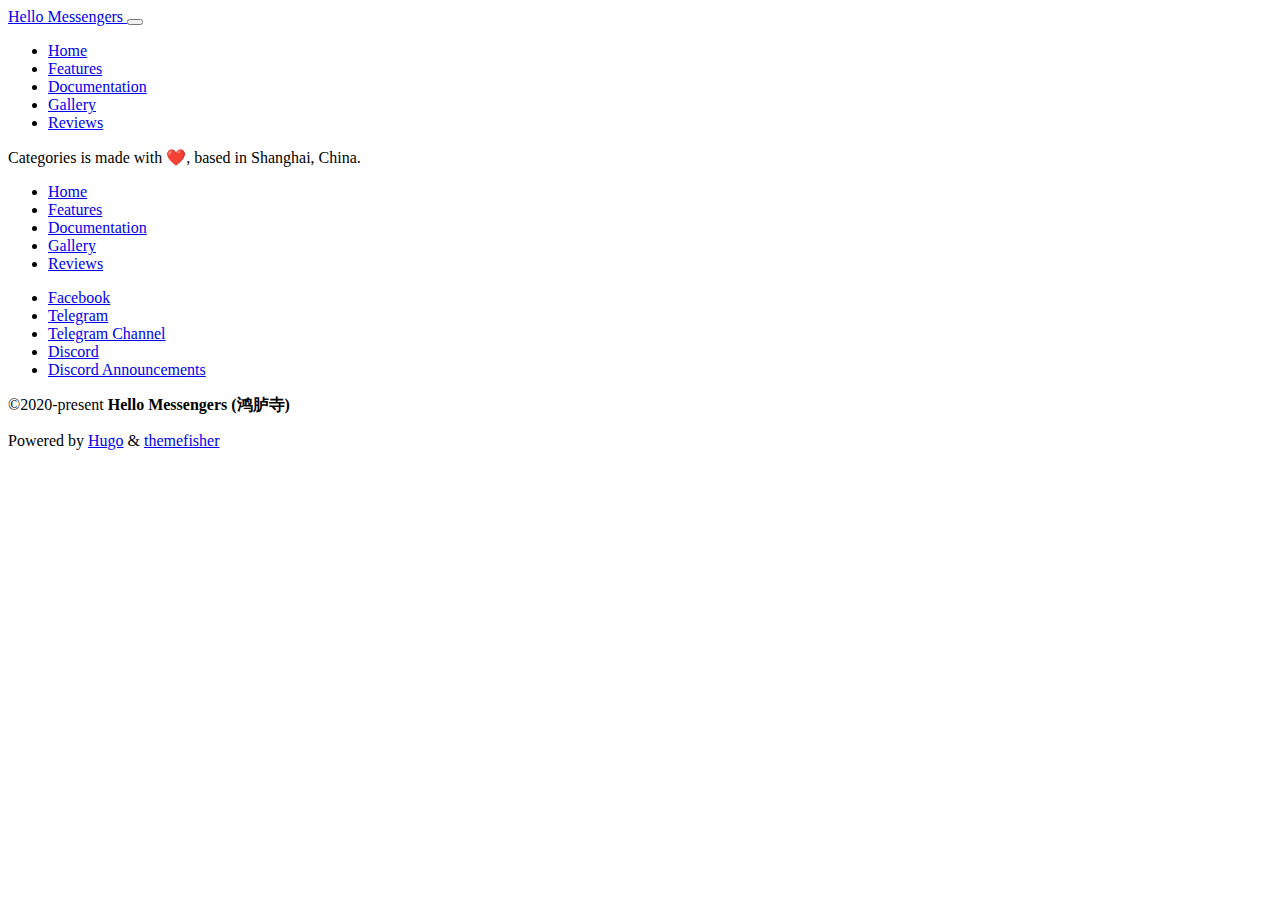
<file: categories/index.html>
<!DOCTYPE html>
<html lang="en"><head>
  <meta charset="utf-8">
  <title>Categories</title>

  <!-- mobile responsive meta -->
  <meta name="viewport" content="width=device-width, initial-scale=1, maximum-scale=1">
  <meta name="description" content="This is meta description">
  <meta name="author" content="Hello Messengers">
  <meta name="generator" content="Hugo 0.82.1" />

  <!-- plugins -->
  
  <link rel="stylesheet" href="https://fonts.googleapis.com/css?family=Droid&#43;Serif:400i%7cSource&#43;Sans&#43;Pro:300,400,600,700 ">
  
  <link rel="stylesheet" href="https://fonts.googleapis.com/css?family=Josefin&#43;Sans:300,400,600,700 ">
  
  <link rel="stylesheet" href="https://hellomessengers.com/css/bootstrap.min.css ">
  
  <link rel="stylesheet" href="https://hellomessengers.com/css/themefisher-fonts.css ">
  
  <link rel="stylesheet" href="https://hellomessengers.com/css/owl.carousel.css ">
  
  <link rel="stylesheet" href="https://hellomessengers.com/css/magnific-popup.css ">
  
  <link rel="stylesheet" href="https://cdn.snipcart.com/themes/v3.0.3/default/snipcart.css ">
  

  <!-- Main Stylesheet -->
  
  <link rel="stylesheet" href="https://hellomessengers.com/style.min.css" media="screen">

  <!--Favicon-->
  <link rel="shortcut icon" href="https://hellomessengers.com/images/favicon.png " type="image/x-icon">
  <link rel="icon" href="https://hellomessengers.com/images/favicon.png " type="image/x-icon">

</head><body id="body">
<!-- preloader start -->
<div class="preloader">
  
</div>
<!-- preloader end -->

<header class="sticky-top bg-white">
  <div class="container">
    <nav class="navbar navbar-expand-lg navbar-light">
      <a class="navbar-brand" href="https://hellomessengers.com/"> Hello Messengers </a>
      <button class="navbar-toggler border-0" type="button" data-toggle="collapse" data-target="#navigation"
        aria-controls="navigation" aria-expanded="false" aria-label="Toggle navigation">
        <span class="navbar-toggler-icon"></span>
      </button>

      <div class="collapse navbar-collapse" id="navigation">
        <ul class="navbar-nav ml-auto text-center text-lg-left">
          <li class="nav-item">
            <a class="nav-link" href="https://hellomessengers.com/">Home</a>
          </li>
          
          <li class="nav-item">
            <a class="nav-link page-scroll" href="#features">Features</a>
          </li>
          
          <li class="nav-item">
            <a class="nav-link page-scroll" href="https://docs.hellomessengers.com/">Documentation</a>
          </li>
          
          <li class="nav-item">
            <a class="nav-link page-scroll" href="#gallery">Gallery</a>
          </li>
          
          <li class="nav-item">
            <a class="nav-link page-scroll" href="#reviews">Reviews</a>
          </li>
          
        </ul>
      </div>
    </nav>
  </div>
</header>



<section class="section">
  <div class="container">
    <div class="row">
      <div class="col-12">
        
      </div>
    </div>
  </div>
</section>

<footer>
  <div class="container text-center">
    <div class="row">
      <div class="col-md-12">
        <div class="block">
          <p class="footer-logo mb-4"> Categories is made with ❤️, based in Shanghai, China. </p>
          <ul class="list-inline footer-menu">
            <li class="list-inline-item">
              <a href="https://hellomessengers.com/">Home</a>
            </li>
            
            <li class="list-inline-item">
              <a class="page-scroll" href="#features">Features</a>
            </li>
            
            <li class="list-inline-item">
              <a class="page-scroll" href="https://docs.hellomessengers.com/">Documentation</a>
            </li>
            
            <li class="list-inline-item">
              <a class="page-scroll" href="#gallery">Gallery</a>
            </li>
            
            <li class="list-inline-item">
              <a class="page-scroll" href="#reviews">Reviews</a>
            </li>
            
          </ul>
          <ul class="list-inline footer-menu footer-social">
            <li class="list-inline-item">
              <a class="page-scroll" href="https://www.facebook.com/hellomessengers" target="_blank">Facebook</a>
            </li>
            <li class="list-inline-item">
              <a class="page-scroll" href="https://t.me/hellomessengers" target="_blank">Telegram</a>
            </li>
            <li class="list-inline-item">
              <a class="page-scroll" href="https://t.me/hellomessengers1" target="_blank">Telegram Channel</a>
            </li>
            <li class="list-inline-item">
              <a class="page-scroll" href="https://discord.gg/ncKTP439Th" target="_blank">Discord</a>
            </li>
            <li class="list-inline-item">
              <a class="page-scroll" href="https://discord.gg/SsNVdbCsb2" target="_blank">Discord Announcements</a>
            </li>
          </ul>
          <p class="copyright-text">&copy;2020-present <strong>Hello Messengers (鸿胪寺)</strong></p>
          <p class="copyright-text">Powered by <a href="https://gohugo.io/">Hugo</a> & <a href="https://www.Themefisher.com/">themefisher</a></p>
        </div>
      </div>
    </div>
  </div>
</footer>



<div hidden id="snipcart" data-api-key="ZDgxY2ZiM2EtMWRmMi00M2ZkLWI1MDAtNzA2MDc0Y2Q1MzJlNjM3MTAzNDIwOTQ1NDA4NjM4"></div>



<script src="https://hellomessengers.com/js/jquery-2.1.1.min.js"></script>

<script src="https://hellomessengers.com/js/bootstrap.min.js"></script>

<script src="https://hellomessengers.com/js/owl.carousel.min.js"></script>

<script src="https://hellomessengers.com/js/jquery.magnific-popup.min.js"></script>

<script src="https://cdn.snipcart.com/themes/v3.0.3/default/snipcart.js"></script>




<script src="https://hellomessengers.com/script.js"></script>



<script>
  (function (i, s, o, g, r, a, m) {
    i['GoogleAnalyticsObject'] = r;
    i[r] = i[r] || function () {
      (i[r].q = i[r].q || []).push(arguments)
    }, i[r].l = 1 * new Date();
    a = s.createElement(o),
      m = s.getElementsByTagName(o)[0];
    a.async = 1;
    a.src = g;
    m.parentNode.insertBefore(a, m)
  })(window, document, 'script', '//www.google-analytics.com/analytics.js', 'ga');
  ga('create', 'UA-56930228-4', 'auto');
  ga('send', 'pageview');
</script>

</body>
</html>
</file>
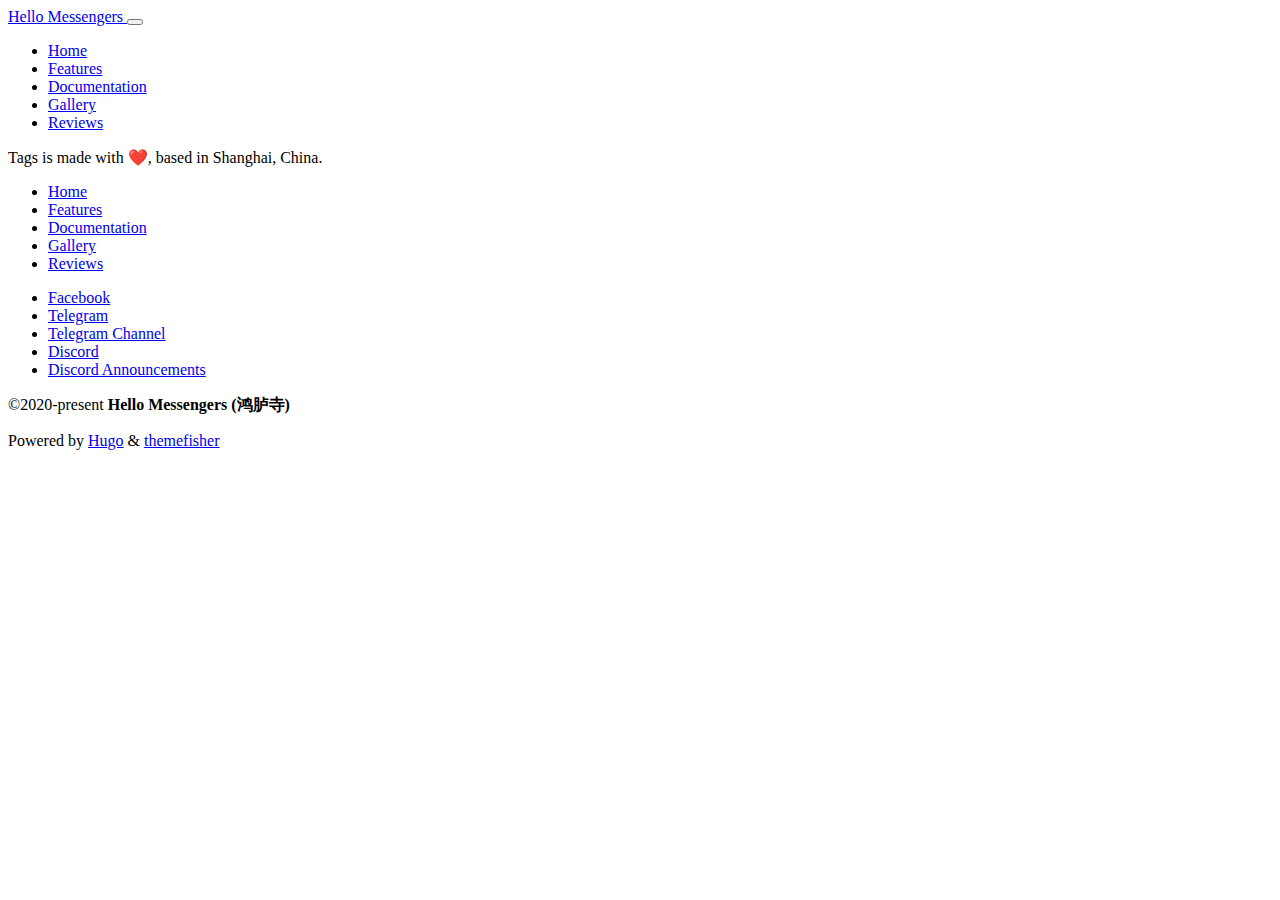
<file: tags/index.html>
<!DOCTYPE html>
<html lang="en"><head>
  <meta charset="utf-8">
  <title>Tags</title>

  <!-- mobile responsive meta -->
  <meta name="viewport" content="width=device-width, initial-scale=1, maximum-scale=1">
  <meta name="description" content="This is meta description">
  <meta name="author" content="Hello Messengers">
  <meta name="generator" content="Hugo 0.82.1" />

  <!-- plugins -->
  
  <link rel="stylesheet" href="https://fonts.googleapis.com/css?family=Droid&#43;Serif:400i%7cSource&#43;Sans&#43;Pro:300,400,600,700 ">
  
  <link rel="stylesheet" href="https://fonts.googleapis.com/css?family=Josefin&#43;Sans:300,400,600,700 ">
  
  <link rel="stylesheet" href="https://hellomessengers.com/css/bootstrap.min.css ">
  
  <link rel="stylesheet" href="https://hellomessengers.com/css/themefisher-fonts.css ">
  
  <link rel="stylesheet" href="https://hellomessengers.com/css/owl.carousel.css ">
  
  <link rel="stylesheet" href="https://hellomessengers.com/css/magnific-popup.css ">
  
  <link rel="stylesheet" href="https://cdn.snipcart.com/themes/v3.0.3/default/snipcart.css ">
  

  <!-- Main Stylesheet -->
  
  <link rel="stylesheet" href="https://hellomessengers.com/style.min.css" media="screen">

  <!--Favicon-->
  <link rel="shortcut icon" href="https://hellomessengers.com/images/favicon.png " type="image/x-icon">
  <link rel="icon" href="https://hellomessengers.com/images/favicon.png " type="image/x-icon">

</head><body id="body">
<!-- preloader start -->
<div class="preloader">
  
</div>
<!-- preloader end -->

<header class="sticky-top bg-white">
  <div class="container">
    <nav class="navbar navbar-expand-lg navbar-light">
      <a class="navbar-brand" href="https://hellomessengers.com/"> Hello Messengers </a>
      <button class="navbar-toggler border-0" type="button" data-toggle="collapse" data-target="#navigation"
        aria-controls="navigation" aria-expanded="false" aria-label="Toggle navigation">
        <span class="navbar-toggler-icon"></span>
      </button>

      <div class="collapse navbar-collapse" id="navigation">
        <ul class="navbar-nav ml-auto text-center text-lg-left">
          <li class="nav-item">
            <a class="nav-link" href="https://hellomessengers.com/">Home</a>
          </li>
          
          <li class="nav-item">
            <a class="nav-link page-scroll" href="#features">Features</a>
          </li>
          
          <li class="nav-item">
            <a class="nav-link page-scroll" href="https://docs.hellomessengers.com/">Documentation</a>
          </li>
          
          <li class="nav-item">
            <a class="nav-link page-scroll" href="#gallery">Gallery</a>
          </li>
          
          <li class="nav-item">
            <a class="nav-link page-scroll" href="#reviews">Reviews</a>
          </li>
          
        </ul>
      </div>
    </nav>
  </div>
</header>



<section class="section">
  <div class="container">
    <div class="row">
      <div class="col-12">
        
      </div>
    </div>
  </div>
</section>

<footer>
  <div class="container text-center">
    <div class="row">
      <div class="col-md-12">
        <div class="block">
          <p class="footer-logo mb-4"> Tags is made with ❤️, based in Shanghai, China. </p>
          <ul class="list-inline footer-menu">
            <li class="list-inline-item">
              <a href="https://hellomessengers.com/">Home</a>
            </li>
            
            <li class="list-inline-item">
              <a class="page-scroll" href="#features">Features</a>
            </li>
            
            <li class="list-inline-item">
              <a class="page-scroll" href="https://docs.hellomessengers.com/">Documentation</a>
            </li>
            
            <li class="list-inline-item">
              <a class="page-scroll" href="#gallery">Gallery</a>
            </li>
            
            <li class="list-inline-item">
              <a class="page-scroll" href="#reviews">Reviews</a>
            </li>
            
          </ul>
          <ul class="list-inline footer-menu footer-social">
            <li class="list-inline-item">
              <a class="page-scroll" href="https://www.facebook.com/hellomessengers" target="_blank">Facebook</a>
            </li>
            <li class="list-inline-item">
              <a class="page-scroll" href="https://t.me/hellomessengers" target="_blank">Telegram</a>
            </li>
            <li class="list-inline-item">
              <a class="page-scroll" href="https://t.me/hellomessengers1" target="_blank">Telegram Channel</a>
            </li>
            <li class="list-inline-item">
              <a class="page-scroll" href="https://discord.gg/ncKTP439Th" target="_blank">Discord</a>
            </li>
            <li class="list-inline-item">
              <a class="page-scroll" href="https://discord.gg/SsNVdbCsb2" target="_blank">Discord Announcements</a>
            </li>
          </ul>
          <p class="copyright-text">&copy;2020-present <strong>Hello Messengers (鸿胪寺)</strong></p>
          <p class="copyright-text">Powered by <a href="https://gohugo.io/">Hugo</a> & <a href="https://www.Themefisher.com/">themefisher</a></p>
        </div>
      </div>
    </div>
  </div>
</footer>



<div hidden id="snipcart" data-api-key="ZDgxY2ZiM2EtMWRmMi00M2ZkLWI1MDAtNzA2MDc0Y2Q1MzJlNjM3MTAzNDIwOTQ1NDA4NjM4"></div>



<script src="https://hellomessengers.com/js/jquery-2.1.1.min.js"></script>

<script src="https://hellomessengers.com/js/bootstrap.min.js"></script>

<script src="https://hellomessengers.com/js/owl.carousel.min.js"></script>

<script src="https://hellomessengers.com/js/jquery.magnific-popup.min.js"></script>

<script src="https://cdn.snipcart.com/themes/v3.0.3/default/snipcart.js"></script>




<script src="https://hellomessengers.com/script.js"></script>



<script>
  (function (i, s, o, g, r, a, m) {
    i['GoogleAnalyticsObject'] = r;
    i[r] = i[r] || function () {
      (i[r].q = i[r].q || []).push(arguments)
    }, i[r].l = 1 * new Date();
    a = s.createElement(o),
      m = s.getElementsByTagName(o)[0];
    a.async = 1;
    a.src = g;
    m.parentNode.insertBefore(a, m)
  })(window, document, 'script', '//www.google-analytics.com/analytics.js', 'ga');
  ga('create', 'UA-56930228-4', 'auto');
  ga('send', 'pageview');
</script>

</body>
</html>
</file>
